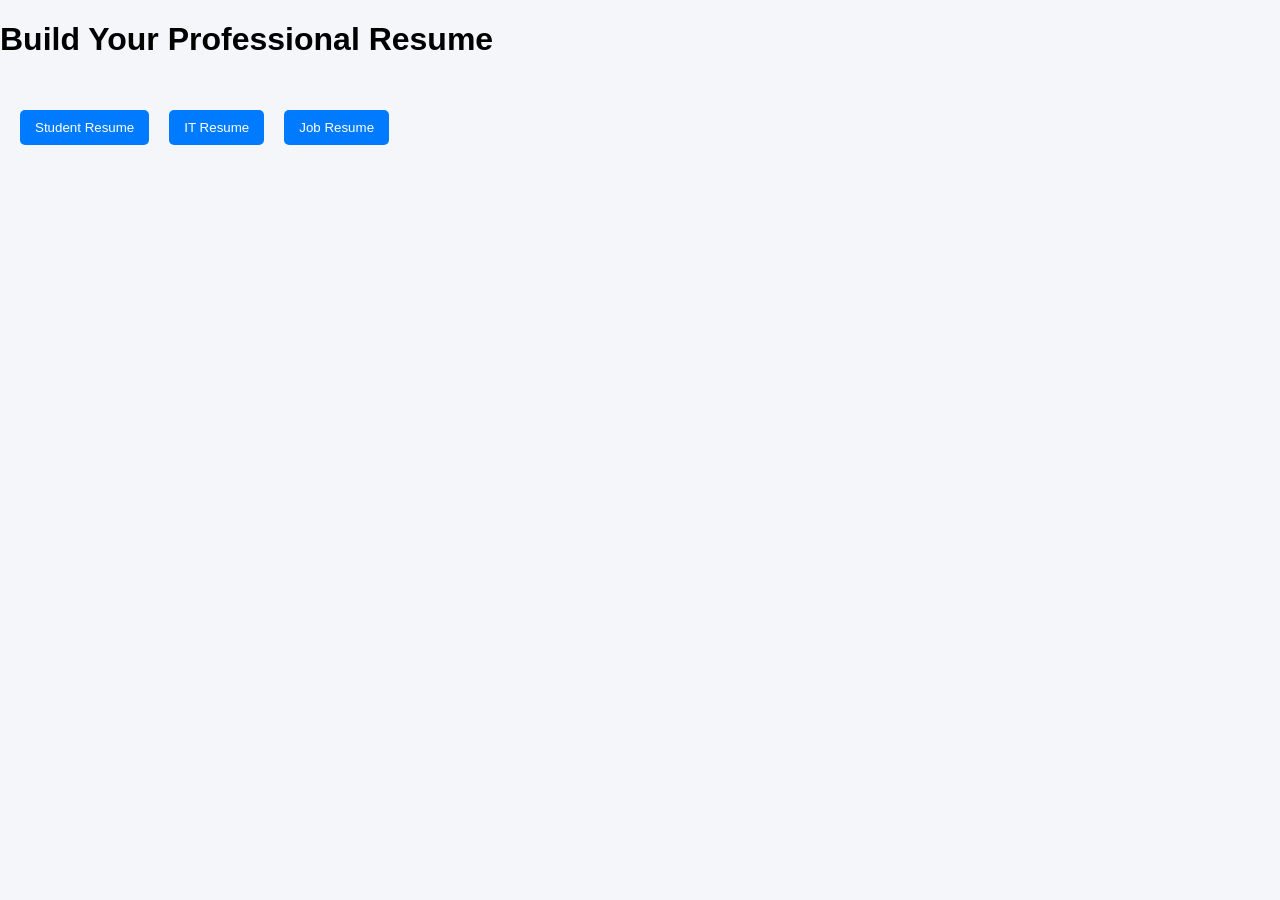
<file: index.html>
<!DOCTYPE html>
<html>
<head>
    <title>Resume Builder</title>
    <link rel="stylesheet" href="style.css">
</head>
<body>

    <h1>Build Your Professional Resume</h1>

    <div class="container">
        <button onclick="goToBuilder('student')">Student Resume</button>
        <button onclick="goToBuilder('it')">IT Resume</button>
        <button onclick="goToBuilder('job')">Job Resume</button>
    </div>

<script>
function goToBuilder(type) {
    localStorage.setItem("resumeType", type);
    window.location.href = "builder.html";
}
</script>

</body>
</html>
</file>
<file: style.css>
body {
    font-family: 'Poppins', sans-serif;
    background: #f4f6f9;
    margin: 0;
    padding: 0;
}

h2 {
    text-align: center;
    margin-top: 20px;
}

/* Layout */
.container {
    display: flex;
    gap: 20px;
    padding: 20px;
}

/* FORM SIDE */
.form-section {
    width: 50%;
    background: white;
    padding: 20px;
    border-radius: 10px;
    box-shadow: 0 0 10px rgba(0,0,0,0.1);
}

.form-section input,
.form-section textarea {
    width: 100%;
    padding: 10px;
    margin-top: 5px;
    border: 1px solid #ccc;
    border-radius: 5px;
    outline: none;
}

.form-section input:focus,
.form-section textarea:focus {
    border-color: #007bff;
}

/* BUTTON */
button {
    background: #007bff;
    color: white;
    border: none;
    padding: 10px 15px;
    border-radius: 5px;
    cursor: pointer;
    margin-top: 10px;
}

button:hover {
    background: #0056b3;
}

/* PREVIEW */
#preview {
    width: 50%;
    background: white;
    padding: 20px;
    border-radius: 10px;
    box-shadow: 0 0 10px rgba(0,0,0,0.1);
}

/* Resume Style */
#preview h2 {
    color: #007bff;
}

#preview h3 {
    border-bottom: 2px solid #007bff;
    padding-bottom: 5px;
    margin-top: 15px;
}

#preview ul {
    padding-left: 20px;
}

#preview li {
    margin-bottom: 5px;
}

/* Image */
#p_image {
    border-radius: 50%;
    border: 2px solid #007bff;
    margin-bottom: 10px;
}
</file>
